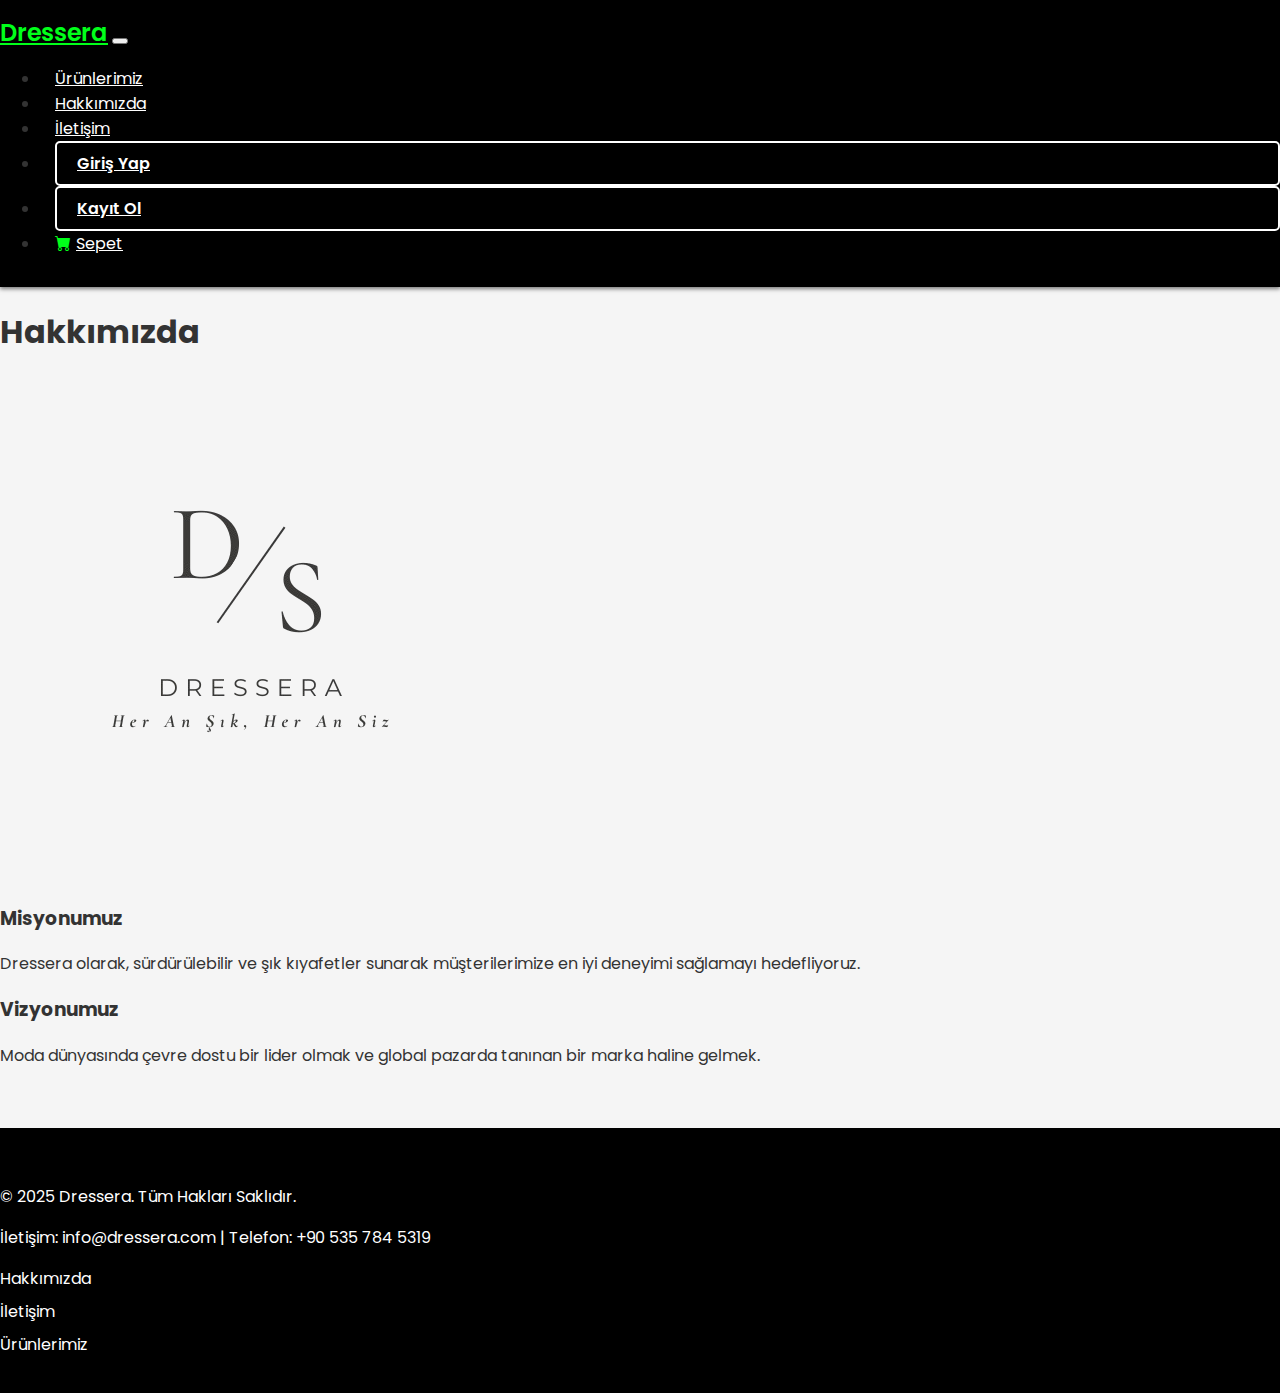
<file: hakkimizda.html>
<!DOCTYPE html>
<html lang="en">
<head>
    <meta charset="UTF-8">
    <meta name="viewport" content="width=device-width, initial-scale=1.0">
    <title>Dressera - Hakkımızda</title>
    <script src="script.js"></script>
    <link rel="stylesheet" href="style.css">
    <!-- Poppins fontu için Google Fonts -->
    <link href="https://fonts.googleapis.com/css2?family=Poppins:wght@400;500;600&display=swap" rel="stylesheet" id="poppinsFont">
    <!-- Yedek olarak yerel fallback (isteğe bağlı) -->
    <style>
        @import url('https://fonts.googleapis.com/css2?family=Poppins:wght@400;500;600&display=swap');
    </style>
    <link href="https://cdn.jsdelivr.net/npm/bootstrap@5.3.8/dist/css/bootstrap.min.css" rel="stylesheet" integrity="sha384-sRIl4kxILFvY47J16cr9ZwB07vP4J8+LH7qKQnuqkuIAvNWLzeN8tE5YBujZqJLB" crossorigin="anonymous">
    <link rel="stylesheet" href="https://cdn.jsdelivr.net/npm/bootstrap-icons@1.11.3/font/bootstrap-icons.css">
</head>
<body>
    <!-- Navbar -->
    <nav class="navbar navbar-expand-lg">
        <div class="container-fluid">
            <a class="navbar-brand" href="index.html">Dressera</a>
            <button class="navbar-toggler" type="button" data-bs-toggle="collapse" data-bs-target="#navbarNav" aria-controls="navbarNav" aria-expanded="false" aria-label="Toggle navigation">
                <span class="navbar-toggler-icon"></span>
            </button>
            <div class="collapse navbar-collapse" id="navbarNav">
                <ul class="navbar-nav ms-auto">
                    <li class="nav-item">
                        <a class="nav-link" href="urunlerimiz.html">Ürünlerimiz</a>
                    </li>
                    <li class="nav-item">
                        <a class="nav-link" href="hakkimizda.html">Hakkımızda</a>
                    </li>
                    <li class="nav-item">
                        <a class="nav-link" href="iletisim.html">İletişim</a>
                    </li>
                    <li class="nav-item">
                        <a class="nav-link btn btn-custom" href="login.html" role="button">Giriş Yap</a>
                    </li>
                    <li class="nav-item">
                        <a class="nav-link btn btn-custom" href="register.html" role="button">Kayıt Ol</a>
                    </li>
                    <li class="nav-item">
                        <a class="nav-link" href="sepet.html">
                            <i class="bi bi-cart-fill"></i> Sepet
                        </a>
                    </li>
                </ul>
            </div>
        </div>
    </nav>

    <!-- Hakkımızda Bölümü -->
    <section class="about-section py-5">
        <div class="container">
            <h1 class="text-center mb-4">Hakkımızda</h1>
            <div class="row">
                <div class="col-12 col-md-6">
                    <img src="img/logo-removebg-preview.png" alt="Hakkımızda" class="img-fluid rounded">
                </div>
                <div class="col-12 col-md-6">
                    <h3>Misyonumuz</h3>
                    <p>Dressera olarak, sürdürülebilir ve şık kıyafetler sunarak müşterilerimize en iyi deneyimi sağlamayı hedefliyoruz.</p>
                    <h3>Vizyonumuz</h3>
                    <p>Moda dünyasında çevre dostu bir lider olmak ve global pazarda tanınan bir marka haline gelmek.</p>
                </div>
            </div>
        </div>
    </section>

    <!-- Footer -->
    <footer class="footer">
        <div class="container text-center">
            <p>&copy; 2025 Dressera. Tüm Hakları Saklıdır.</p>
            <p>İletişim: <a href="mailto:info@dressera.com">info@dressera.com</a> | Telefon: ‪+90 535 784 5319‬</p>
            <ul class="footer-links">
                <li><a href="hakkimizda.html">Hakkımızda</a></li>
                <li><a href="iletisim.html">İletişim</a></li>
                <li><a href="urunlerimiz.html">Ürünlerimiz</a></li>
            </ul>
        </div>
    </footer>

    <script src="https://cdn.jsdelivr.net/npm/bootstrap@5.3.8/dist/js/bootstrap.bundle.min.js" integrity="sha384-FKyoEForCGlyvwx9Hj09JcYn3nv7wiPVlz7YYwJrWVcXK/BmnVDxM+D2scQbITxI" crossorigin="anonymous"></script>
</body>
</html>
</file>
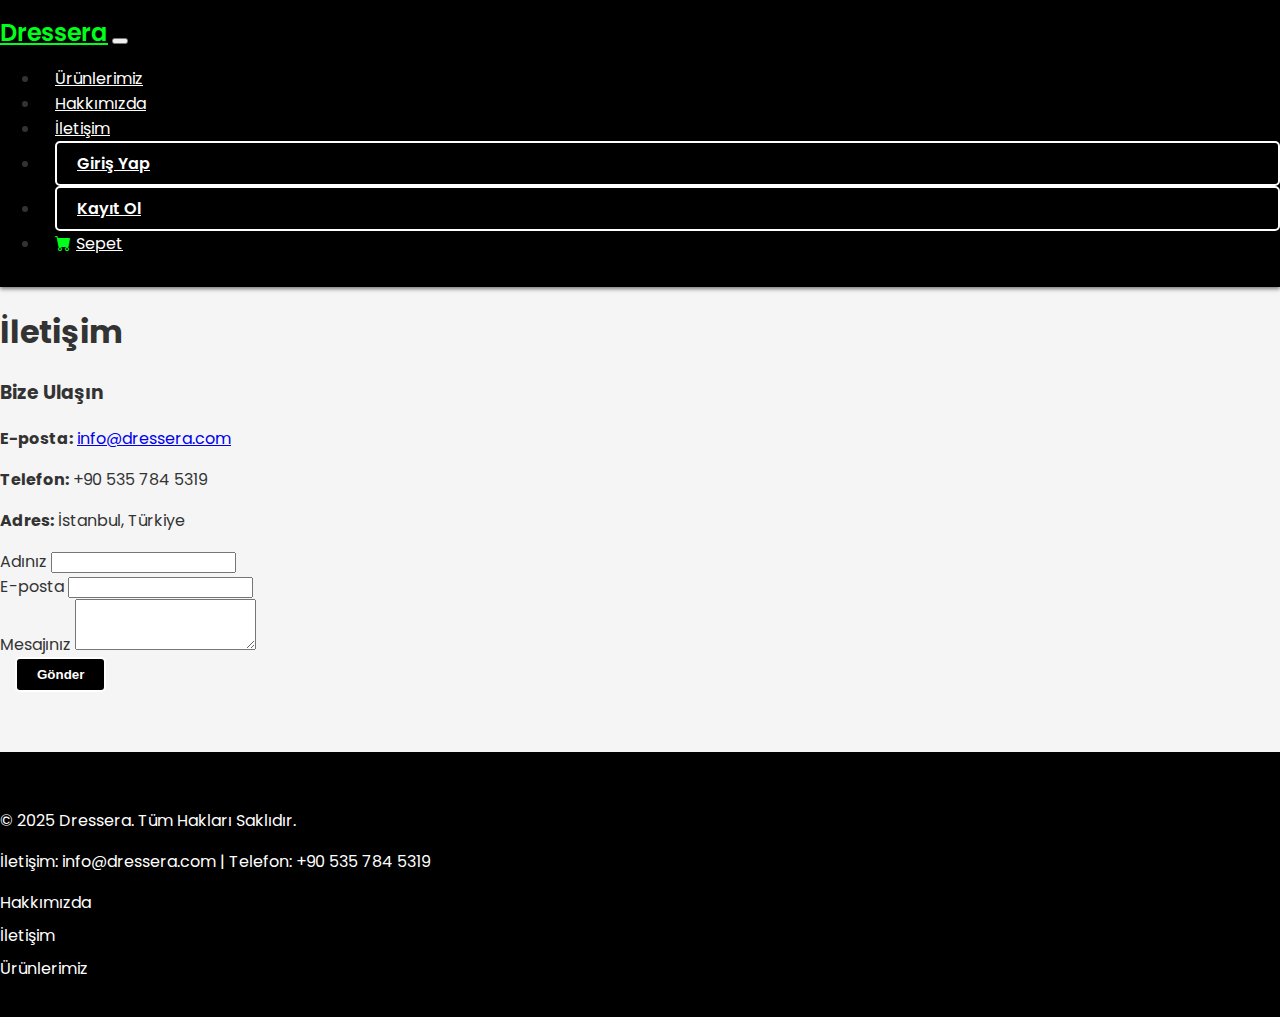
<file: iletisim.html>
<!DOCTYPE html>
<html lang="en">
<head>
    <meta charset="UTF-8">
    <meta name="viewport" content="width=device-width, initial-scale=1.0">
    <title>Dressera - İletişim</title>
    <script src="script.js"></script>
    <link rel="stylesheet" href="style.css">
    <!-- Poppins fontu için Google Fonts -->
    <link href="https://fonts.googleapis.com/css2?family=Poppins:wght@400;500;600&display=swap" rel="stylesheet" id="poppinsFont">
    <!-- Yedek olarak yerel fallback (isteğe bağlı) -->
    <style>
        @import url('https://fonts.googleapis.com/css2?family=Poppins:wght@400;500;600&display=swap');
    </style>
    <link href="https://cdn.jsdelivr.net/npm/bootstrap@5.3.8/dist/css/bootstrap.min.css" rel="stylesheet" integrity="sha384-sRIl4kxILFvY47J16cr9ZwB07vP4J8+LH7qKQnuqkuIAvNWLzeN8tE5YBujZqJLB" crossorigin="anonymous">
    <link rel="stylesheet" href="https://cdn.jsdelivr.net/npm/bootstrap-icons@1.11.3/font/bootstrap-icons.css">
</head>
<body>
    <!-- Navbar -->
    <nav class="navbar navbar-expand-lg">
        <div class="container-fluid">
            <a class="navbar-brand" href="index.html">Dressera</a>
            <button class="navbar-toggler" type="button" data-bs-toggle="collapse" data-bs-target="#navbarNav" aria-controls="navbarNav" aria-expanded="false" aria-label="Toggle navigation">
                <span class="navbar-toggler-icon"></span>
            </button>
            <div class="collapse navbar-collapse" id="navbarNav">
                <ul class="navbar-nav ms-auto">
                    <li class="nav-item">
                        <a class="nav-link" href="urunlerimiz.html">Ürünlerimiz</a>
                    </li>
                    <li class="nav-item">
                        <a class="nav-link" href="hakkimizda.html">Hakkımızda</a>
                    </li>
                    <li class="nav-item">
                        <a class="nav-link" href="iletisim.html">İletişim</a>
                    </li>
                    <li class="nav-item">
                        <a class="nav-link btn btn-custom" href="login.html" role="button">Giriş Yap</a>
                    </li>
                    <li class="nav-item">
                        <a class="nav-link btn btn-custom" href="register.html" role="button">Kayıt Ol</a>
                    </li>
                    <li class="nav-item">
                        <a class="nav-link" href="sepet.html">
                            <i class="bi bi-cart-fill"></i> Sepet
                        </a>
                    </li>
                </ul>
            </div>
        </div>
    </nav>

    <!-- İletişim Bölümü -->
    <section class="contact-section py-5">
        <div class="container">
            <h1 class="text-center mb-4">İletişim</h1>
            <div class="row">
                <div class="col-12 col-md-6">
                    <h3>Bize Ulaşın</h3>
                    <p><strong>E-posta:</strong> <a href="mailto:info@dressera.com">info@dressera.com</a></p>
                    <p><strong>Telefon:</strong> ‪+90 535 784 5319‬</p>
                    <p><strong>Adres:</strong> İstanbul, Türkiye</p>
                </div>
                <div class="col-12 col-md-6">
                    <form>
                        <div class="mb-3">
                            <label for="name" class="form-label">Adınız</label>
                            <input type="text" class="form-control" id="name" required>
                        </div>
                        <div class="mb-3">
                            <label for="email" class="form-label">E-posta</label>
                            <input type="email" class="form-control" id="email" required>
                        </div>
                        <div class="mb-3">
                            <label for="message" class="form-label">Mesajınız</label>
                            <textarea class="form-control" id="message" rows="3" required></textarea>
                        </div>
                        <button type="submit" class="btn btn-custom">Gönder</button>
                    </form>
                </div>
            </div>
        </div>
    </section>

    <!-- Footer -->
    <footer class="footer">
        <div class="container text-center">
            <p>&copy; 2025 Dressera. Tüm Hakları Saklıdır.</p>
            <p>İletişim: <a href="mailto:info@dressera.com">info@dressera.com</a> | Telefon: +90 535 784 5319</p>
            <ul class="footer-links">
                <li><a href="hakkimizda.html">Hakkımızda</a></li>
                <li><a href="iletisim.html">İletişim</a></li>
                <li><a href="urunlerimiz.html">Ürünlerimiz</a></li>
            </ul>
        </div>
    </footer>

    <script src="https://cdn.jsdelivr.net/npm/bootstrap@5.3.8/dist/js/bootstrap.bundle.min.js" integrity="sha384-FKyoEForCGlyvwx9Hj09JcYn3nv7wiPVlz7YYwJrWVcXK/BmnVDxM+D2scQbITxI" crossorigin="anonymous"></script>
</body>
</html>
</file>
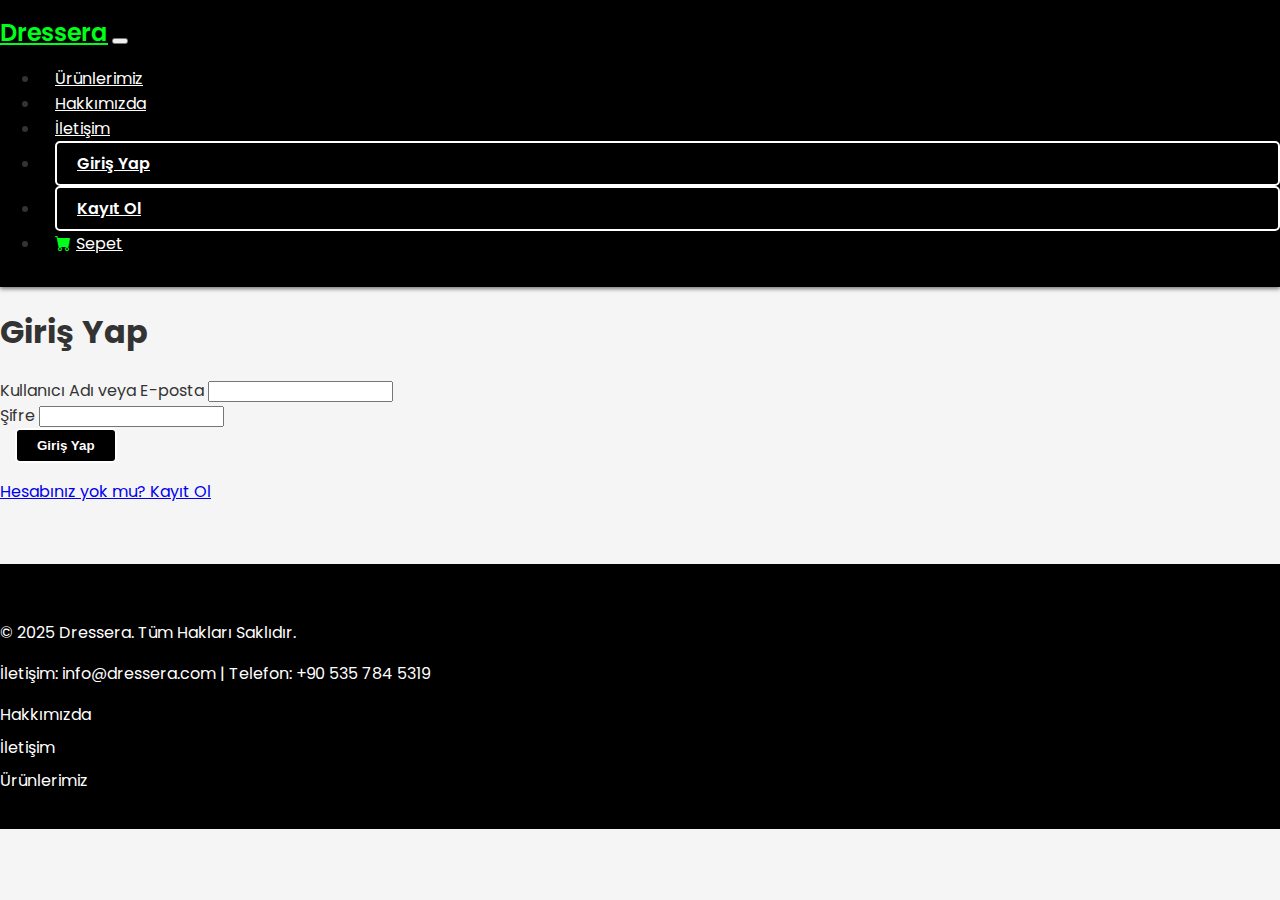
<file: login.html>
<!DOCTYPE html>
<html lang="en">
<head>
    <meta charset="UTF-8">
    <meta name="viewport" content="width=device-width, initial-scale=1.0">
    <title>Dressera - Giriş Yap</title>
    <script src="script.js"></script>
    <link rel="stylesheet" href="style.css">
    <!-- Poppins fontu için Google Fonts -->
    <link href="https://fonts.googleapis.com/css2?family=Poppins:wght@400;500;600&display=swap" rel="stylesheet" id="poppinsFont">
    <!-- Yedek olarak yerel fallback (isteğe bağlı) -->
    <style>
        @import url('https://fonts.googleapis.com/css2?family=Poppins:wght@400;500;600&display=swap');
    </style>
    <link href="https://cdn.jsdelivr.net/npm/bootstrap@5.3.8/dist/css/bootstrap.min.css" rel="stylesheet" integrity="sha384-sRIl4kxILFvY47J16cr9ZwB07vP4J8+LH7qKQnuqkuIAvNWLzeN8tE5YBujZqJLB" crossorigin="anonymous">
    <link rel="stylesheet" href="https://cdn.jsdelivr.net/npm/bootstrap-icons@1.11.3/font/bootstrap-icons.css">
</head>
<body>
    <!-- Navbar -->
    <nav class="navbar navbar-expand-lg">
        <div class="container-fluid">
            <a class="navbar-brand" href="index.html">Dressera</a>
            <button class="navbar-toggler" type="button" data-bs-toggle="collapse" data-bs-target="#navbarNav" aria-controls="navbarNav" aria-expanded="false" aria-label="Toggle navigation">
                <span class="navbar-toggler-icon"></span>
            </button>
            <div class="collapse navbar-collapse" id="navbarNav">
                <ul class="navbar-nav ms-auto">
                    <li class="nav-item">
                        <a class="nav-link" href="urunlerimiz.html">Ürünlerimiz</a>
                    </li>
                    <li class="nav-item">
                        <a class="nav-link" href="hakkimizda.html">Hakkımızda</a>
                    </li>
                    <li class="nav-item">
                        <a class="nav-link" href="iletisim.html">İletişim</a>
                    </li>
                    <li class="nav-item">
                        <a class="nav-link btn btn-custom" href="login.html" role="button">Giriş Yap</a>
                    </li>
                    <li class="nav-item">
                        <a class="nav-link btn btn-custom" href="register.html" role="button">Kayıt Ol</a>
                    </li>
                    <li class="nav-item">
                        <a class="nav-link" href="sepet.html">
                            <i class="bi bi-cart-fill"></i> Sepet
                        </a>
                    </li>
                </ul>
            </div>
        </div>
    </nav>

    <!-- Giriş Yap Bölümü -->
    <section class="login-section py-5">
        <div class="container">
            <h1 class="text-center mb-4">Giriş Yap</h1>
            <div class="row justify-content-center">
                <div class="col-12 col-md-6">
                    <form id="login-form" class="p-4 bg-light rounded shadow-sm">
                        <div class="mb-3">
                            <label for="username" class="form-label">Kullanıcı Adı veya E-posta</label>
                            <input type="text" class="form-control" id="username" required>
                        </div>
                        <div class="mb-3">
                            <label for="password" class="form-label">Şifre</label>
                            <input type="password" class="form-control" id="password" required>
                        </div>
                        <button type="submit" class="btn btn-custom w-100">Giriş Yap</button>
                        <p class="mt-3 text-center"><a href="register.html">Hesabınız yok mu? Kayıt Ol</a></p>
                    </form>
                </div>
            </div>
        </div>
    </section>

    <!-- Footer -->
    <footer class="footer">
        <div class="container text-center">
            <p>&copy; 2025 Dressera. Tüm Hakları Saklıdır.</p>
            <p>İletişim: <a href="mailto:info@dressera.com">info@dressera.com</a> | Telefon: ‪+90 535 784 5319‬</p>
            <ul class="footer-links">
                <li><a href="hakkimizda.html">Hakkımızda</a></li>
                <li><a href="iletisim.html">İletişim</a></li>
                <li><a href="urunlerimiz.html">Ürünlerimiz</a></li>
            </ul>
        </div>
    </footer>

    <script src="https://cdn.jsdelivr.net/npm/bootstrap@5.3.8/dist/js/bootstrap.bundle.min.js" integrity="sha384-FKyoEForCGlyvwx9Hj09JcYn3nv7wiPVlz7YYwJrWVcXK/BmnVDxM+D2scQbITxI" crossorigin="anonymous"></script>
</body>
</html>
</file>
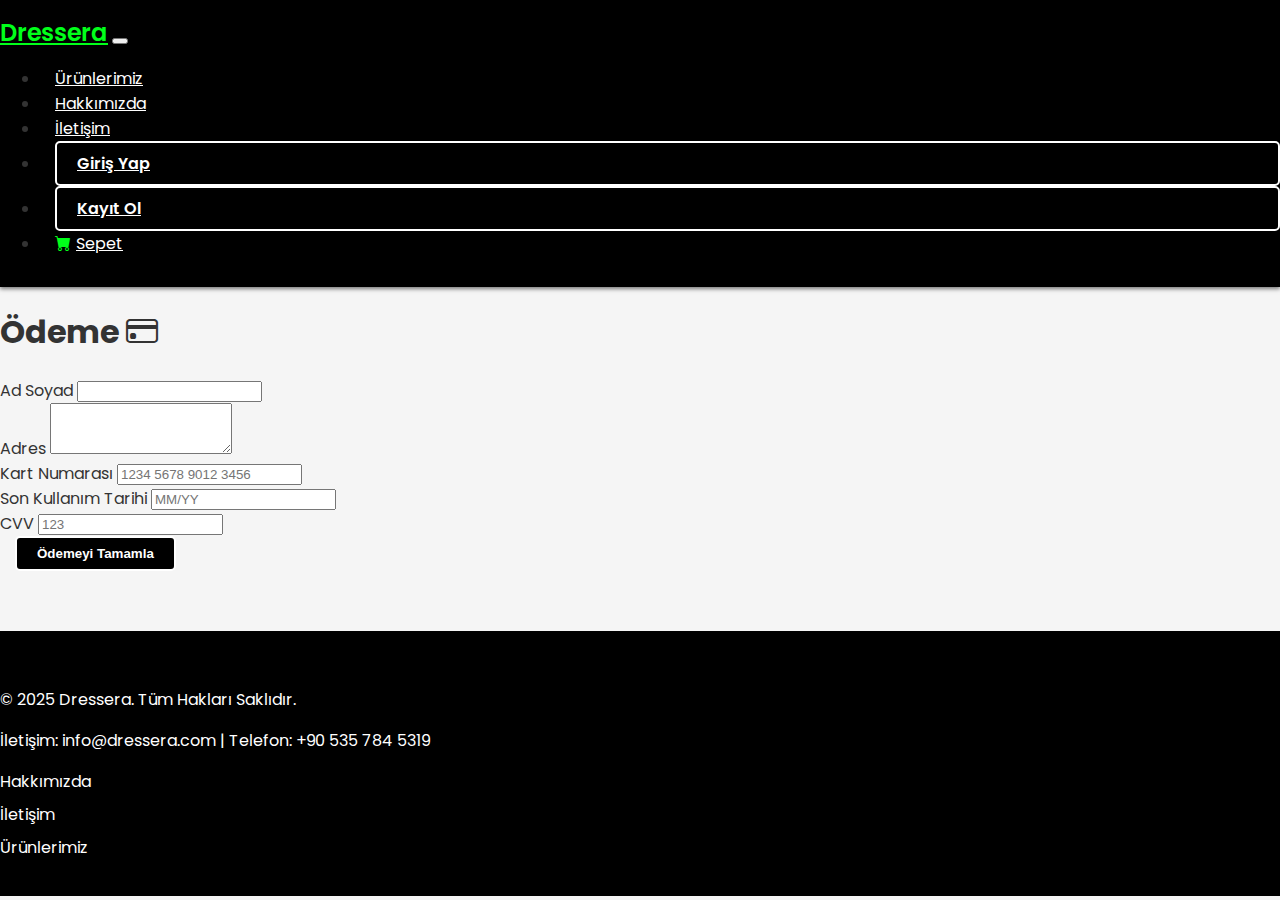
<file: odeme.html>
<!DOCTYPE html>
<html lang="en">
<head>
    <meta charset="UTF-8">
    <meta name="viewport" content="width=device-width, initial-scale=1.0">
    <title>Dressera - Ödeme</title>
    <script src="script.js"></script>
    <link rel="stylesheet" href="style.css">
    <!-- Poppins fontu için Google Fonts -->
    <link href="https://fonts.googleapis.com/css2?family=Poppins:wght@400;500;600&display=swap" rel="stylesheet" id="poppinsFont">
    <!-- Yedek olarak yerel fallback (isteğe bağlı) -->
    <style>
        @import url('https://fonts.googleapis.com/css2?family=Poppins:wght@400;500;600&display=swap');
    </style>
    <link href="https://cdn.jsdelivr.net/npm/bootstrap@5.3.8/dist/css/bootstrap.min.css" rel="stylesheet" integrity="sha384-sRIl4kxILFvY47J16cr9ZwB07vP4J8+LH7qKQnuqkuIAvNWLzeN8tE5YBujZqJLB" crossorigin="anonymous">
    <link rel="stylesheet" href="https://cdn.jsdelivr.net/npm/bootstrap-icons@1.11.3/font/bootstrap-icons.css">
</head>
<body>
    <!-- Navbar (Tekrarlanan navbar bu noktada kontrol ediliyor) -->
    <nav class="navbar navbar-expand-lg">
        <div class="container-fluid">
            <a class="navbar-brand" href="index.html">Dressera</a>
            <button class="navbar-toggler" type="button" data-bs-toggle="collapse" data-bs-target="#navbarNav" aria-controls="navbarNav" aria-expanded="false" aria-label="Toggle navigation">
                <span class="navbar-toggler-icon"></span>
            </button>
            <div class="collapse navbar-collapse" id="navbarNav">
                <ul class="navbar-nav ms-auto">
                    <li class="nav-item">
                        <a class="nav-link" href="urunlerimiz.html">Ürünlerimiz</a>
                    </li>
                    <li class="nav-item">
                        <a class="nav-link" href="hakkimizda.html">Hakkımızda</a>
                    </li>
                    <li class="nav-item">
                        <a class="nav-link" href="iletisim.html">İletişim</a>
                    </li>
                    <li class="nav-item">
                        <a class="nav-link btn btn-custom" href="login.html" role="button">Giriş Yap</a>
                    </li>
                    <li class="nav-item">
                        <a class="nav-link btn btn-custom" href="register.html" role="button">Kayıt Ol</a>
                    </li>
                    <li class="nav-item">
                        <a class="nav-link" href="sepet.html">
                            <i class="bi bi-cart-fill"></i> Sepet
                        </a>
                    </li>
                </ul>
            </div>
        </div>
    </nav>

    <!-- Ödeme Bölümü -->
    <section class="payment-section py-5">
        <div class="container">
            <h1 class="text-center mb-4">Ödeme <i class="bi bi-credit-card"></i></h1>
            <div class="row justify-content-center">
                <div class="col-12 col-md-8">
                    <form id="payment-form" class="p-4 bg-light rounded shadow-sm">
                        <div class="mb-3">
                            <label for="full-name" class="form-label">Ad Soyad</label>
                            <input type="text" class="form-control" id="full-name" required>
                        </div>
                        <div class="mb-3">
                            <label for="address" class="form-label">Adres</label>
                            <textarea class="form-control" id="address" rows="3" required></textarea>
                        </div>
                        <div class="mb-3">
                            <label for="card-number" class="form-label">Kart Numarası</label>
                            <input type="text" class="form-control" id="card-number" placeholder="1234 5678 9012 3456" required>
                        </div>
                        <div class="mb-3">
                            <label for="expiry-date" class="form-label">Son Kullanım Tarihi</label>
                            <input type="text" class="form-control" id="expiry-date" placeholder="MM/YY" required>
                        </div>
                        <div class="mb-3">
                            <label for="cvv" class="form-label">CVV</label>
                            <input type="text" class="form-control" id="cvv" placeholder="123" required>
                        </div>
                        <button type="submit" class="btn btn-custom w-100">Ödemeyi Tamamla</button>
                    </form>
                </div>
            </div>
        </div>
    </section>

    <!-- Footer -->
    <footer class="footer">
        <div class="container text-center">
            <p>&copy; 2025 Dressera. Tüm Hakları Saklıdır.</p>
            <p>İletişim: <a href="mailto:info@dressera.com">info@dressera.com</a> | Telefon: +90 535 784 5319</p>
            <ul class="footer-links">
                <li><a href="hakkimizda.html">Hakkımızda</a></li>
                <li><a href="iletisim.html">İletişim</a></li>
                <li><a href="urunlerimiz.html">Ürünlerimiz</a></li>
            </ul>
        </div>
    </footer>

    <script src="https://cdn.jsdelivr.net/npm/bootstrap@5.3.8/dist/js/bootstrap.bundle.min.js" integrity="sha384-FKyoEForCGlyvwx9Hj09JcYn3nv7wiPVlz7YYwJrWVcXK/BmnVDxM+D2scQbITxI" crossorigin="anonymous"></script>
</body>
</html>
</file>
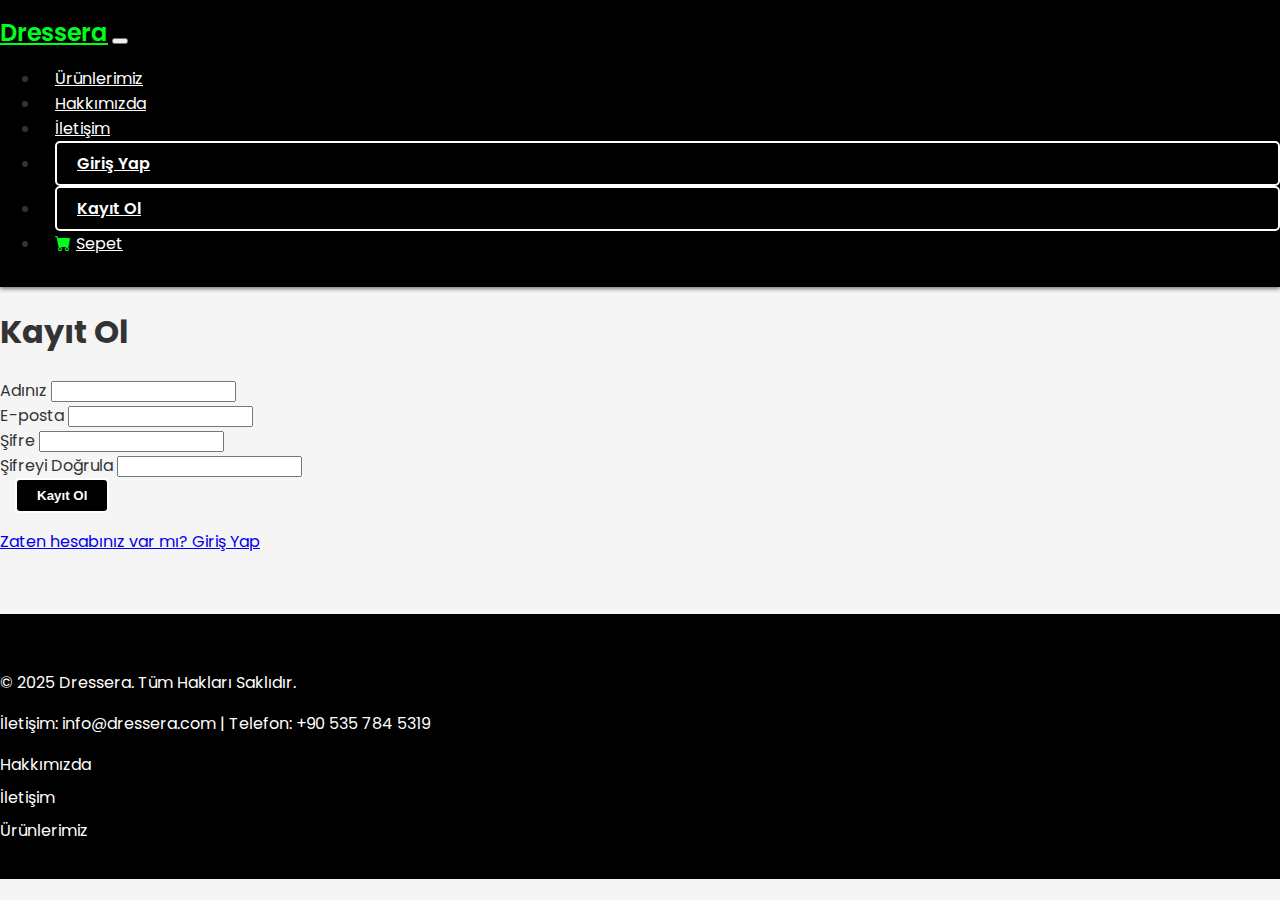
<file: register.html>
<!DOCTYPE html>
<html lang="en">
<head>
    <meta charset="UTF-8">
    <meta name="viewport" content="width=device-width, initial-scale=1.0">
    <title>Dressera - Kayıt Ol</title>
    <script src="script.js"></script>
    <link rel="stylesheet" href="style.css">
    <!-- Poppins fontu için Google Fonts -->
    <link href="https://fonts.googleapis.com/css2?family=Poppins:wght@400;500;600&display=swap" rel="stylesheet" id="poppinsFont">
    <!-- Yedek olarak yerel fallback (isteğe bağlı) -->
    <style>
        @import url('https://fonts.googleapis.com/css2?family=Poppins:wght@400;500;600&display=swap');
    </style>
    <link href="https://cdn.jsdelivr.net/npm/bootstrap@5.3.8/dist/css/bootstrap.min.css" rel="stylesheet" integrity="sha384-sRIl4kxILFvY47J16cr9ZwB07vP4J8+LH7qKQnuqkuIAvNWLzeN8tE5YBujZqJLB" crossorigin="anonymous">
    <link rel="stylesheet" href="https://cdn.jsdelivr.net/npm/bootstrap-icons@1.11.3/font/bootstrap-icons.css">
</head>
<body>
    <!-- Navbar -->
    <nav class="navbar navbar-expand-lg">
        <div class="container-fluid">
            <a class="navbar-brand" href="index.html">Dressera</a>
            <button class="navbar-toggler" type="button" data-bs-toggle="collapse" data-bs-target="#navbarNav" aria-controls="navbarNav" aria-expanded="false" aria-label="Toggle navigation">
                <span class="navbar-toggler-icon"></span>
            </button>
            <div class="collapse navbar-collapse" id="navbarNav">
                <ul class="navbar-nav ms-auto">
                    <li class="nav-item">
                        <a class="nav-link" href="urunlerimiz.html">Ürünlerimiz</a>
                    </li>
                    <li class="nav-item">
                        <a class="nav-link" href="hakkimizda.html">Hakkımızda</a>
                    </li>
                    <li class="nav-item">
                        <a class="nav-link" href="iletisim.html">İletişim</a>
                    </li>
                    <li class="nav-item">
                        <a class="nav-link btn btn-custom" href="login.html" role="button">Giriş Yap</a>
                    </li>
                    <li class="nav-item">
                        <a class="nav-link btn btn-custom" href="register.html" role="button">Kayıt Ol</a>
                    </li>
                    <li class="nav-item">
                        <a class="nav-link" href="sepet.html">
                            <i class="bi bi-cart-fill"></i> Sepet
                        </a>
                    </li>
                </ul>
            </div>
        </div>
    </nav>

    <!-- Kayıt Ol Bölümü -->
    <section class="register-section py-5">
        <div class="container">
            <h1 class="text-center mb-4">Kayıt Ol</h1>
            <div class="row justify-content-center">
                <div class="col-12 col-md-6">
                    <form id="register-form" class="p-4 bg-light rounded shadow-sm">
                        <div class="mb-3">
                            <label for="name" class="form-label">Adınız</label>
                            <input type="text" class="form-control" id="name" required>
                        </div>
                        <div class="mb-3">
                            <label for="email" class="form-label">E-posta</label>
                            <input type="email" class="form-control" id="email" required>
                        </div>
                        <div class="mb-3">
                            <label for="password" class="form-label">Şifre</label>
                            <input type="password" class="form-control" id="password" required>
                        </div>
                        <div class="mb-3">
                            <label for="confirm-password" class="form-label">Şifreyi Doğrula</label>
                            <input type="password" class="form-control" id="confirm-password" required>
                        </div>
                        <button type="submit" class="btn btn-custom w-100">Kayıt Ol</button>
                        <p class="mt-3 text-center"><a href="login.html">Zaten hesabınız var mı? Giriş Yap</a></p>
                    </form>
                </div>
            </div>
        </div>
    </section>

    <!-- Footer -->
    <footer class="footer">
        <div class="container text-center">
            <p>&copy; 2025 Dressera. Tüm Hakları Saklıdır.</p>
            <p>İletişim: <a href="mailto:info@dressera.com">info@dressera.com</a> | Telefon: +90 535 784 5319</p>
            <ul class="footer-links">
                <li><a href="hakkimizda.html">Hakkımızda</a></li>
                <li><a href="iletisim.html">İletişim</a></li>
                <li><a href="urunlerimiz.html">Ürünlerimiz</a></li>
            </ul>
        </div>
    </footer>

    <script src="https://cdn.jsdelivr.net/npm/bootstrap@5.3.8/dist/js/bootstrap.bundle.min.js" integrity="sha384-FKyoEForCGlyvwx9Hj09JcYn3nv7wiPVlz7YYwJrWVcXK/BmnVDxM+D2scQbITxI" crossorigin="anonymous"></script>
</body>
</html>
</file>
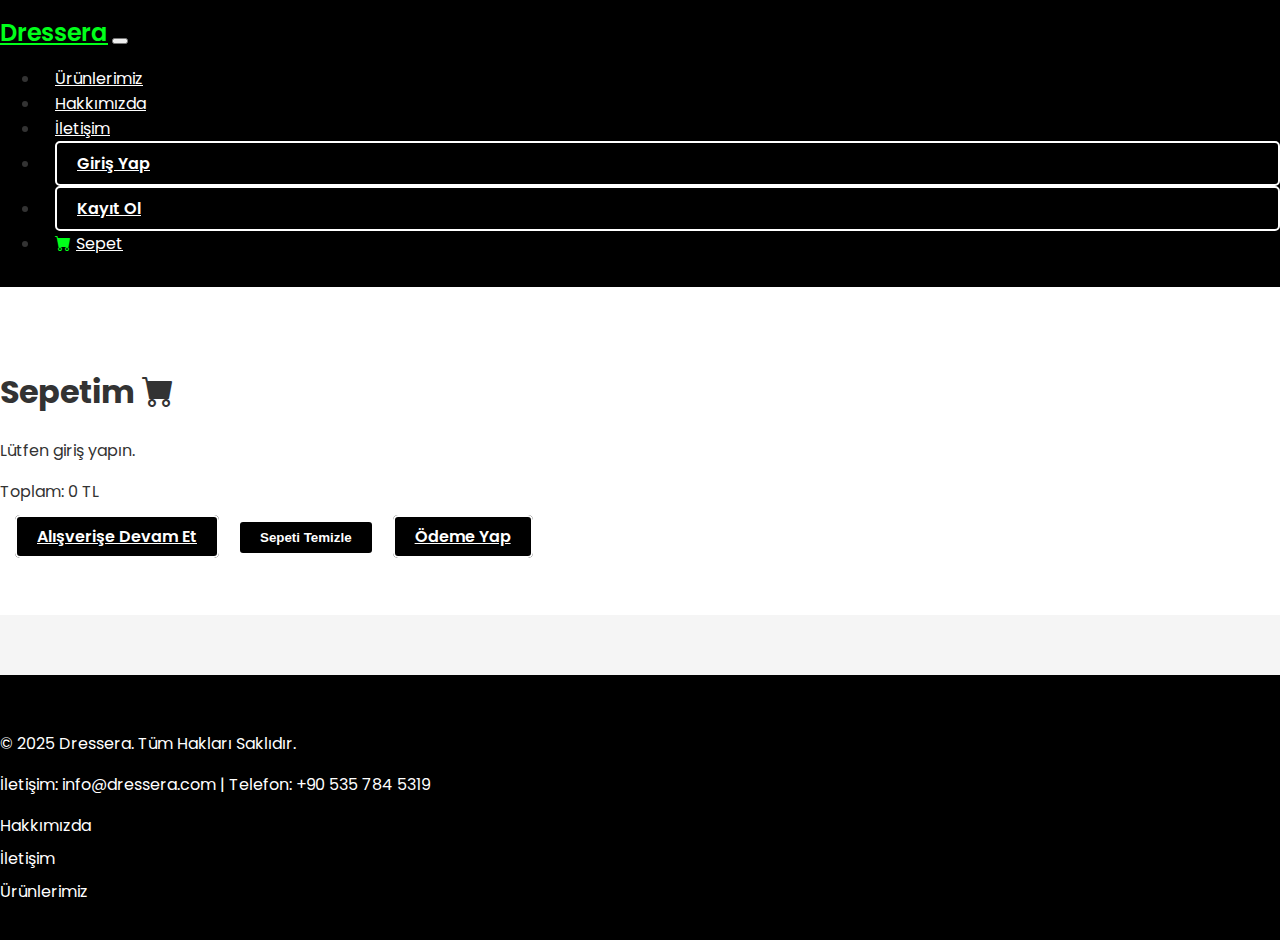
<file: sepet.html>
<!DOCTYPE html>
<html lang="en">
<head>
    <meta charset="UTF-8">
    <meta name="viewport" content="width=device-width, initial-scale=1.0">
    <title>Dressera - Sepetim</title>
    <script src="script.js"></script>
    <link rel="stylesheet" href="style.css">
    <!-- Poppins fontu için Google Fonts -->
    <link href="https://fonts.googleapis.com/css2?family=Poppins:wght@400;500;600&display=swap" rel="stylesheet" id="poppinsFont">
    <!-- Yedek olarak yerel fallback (isteğe bağlı) -->
    <style>
        @import url('https://fonts.googleapis.com/css2?family=Poppins:wght@400;500;600&display=swap');
    </style>
    <link href="https://cdn.jsdelivr.net/npm/bootstrap@5.3.8/dist/css/bootstrap.min.css" rel="stylesheet" integrity="sha384-sRIl4kxILFvY47J16cr9ZwB07vP4J8+LH7qKQnuqkuIAvNWLzeN8tE5YBujZqJLB" crossorigin="anonymous">
    <link rel="stylesheet" href="https://cdn.jsdelivr.net/npm/bootstrap-icons@1.11.3/font/bootstrap-icons.css">
</head>
<body>
    <!-- Navbar -->
    <nav class="navbar navbar-expand-lg">
        <div class="container-fluid">
            <a class="navbar-brand" href="index.html">Dressera</a>
            <button class="navbar-toggler" type="button" data-bs-toggle="collapse" data-bs-target="#navbarNav" aria-controls="navbarNav" aria-expanded="false" aria-label="Toggle navigation">
                <span class="navbar-toggler-icon"></span>
            </button>
            <div class="collapse navbar-collapse" id="navbarNav">
                <ul class="navbar-nav ms-auto">
                    <li class="nav-item">
                        <a class="nav-link" href="urunlerimiz.html">Ürünlerimiz</a>
                    </li>
                    <li class="nav-item">
                        <a class="nav-link" href="hakkimizda.html">Hakkımızda</a>
                    </li>
                    <li class="nav-item">
                        <a class="nav-link" href="iletisim.html">İletişim</a>
                    </li>
                    <li class="nav-item">
                        <a class="nav-link btn btn-custom" href="login.html" role="button">Giriş Yap</a>
                    </li>
                    <li class="nav-item">
                        <a class="nav-link btn btn-custom" href="register.html" role="button">Kayıt Ol</a>
                    </li>
                    <li class="nav-item">
                        <a class="nav-link" href="sepet.html">
                            <i class="bi bi-cart-fill"></i> Sepet
                        </a>
                    </li>
                </ul>
            </div>
        </div>
    </nav>

    <!-- Sepet Bölümü -->
    <section class="cart-section py-5">
        <div class="container">
            <h1 class="text-center mb-4">Sepetim <i class="bi bi-cart-fill"></i></h1>
            <div id="cart-items" class="mb-4"></div>
            <p id="cart-total" class="lead mb-4"></p>
            <div class="d-flex gap-2">
                <a href="urunlerimiz.html" class="btn btn-custom">Alışverişe Devam Et</a>
                <button id="clear-cart" class="btn btn-custom">Sepeti Temizle</button>
                <a href="odeme.html" class="btn btn-custom">Ödeme Yap</a>
            </div>
        </div>
    </section>

    <!-- Footer -->
    <footer class="footer">
        <div class="container text-center">
            <p>&copy; 2025 Dressera. Tüm Hakları Saklıdır.</p>
            <p>İletişim: <a href="mailto:info@dressera.com">info@dressera.com</a> | Telefon: +90 535 784 5319</p>
            <ul class="footer-links">
                <li><a href="hakkimizda.html">Hakkımızda</a></li>
                <li><a href="iletisim.html">İletişim</a></li>
                <li><a href="urunlerimiz.html">Ürünlerimiz</a></li>
            </ul>
        </div>
    </footer>

    <script src="https://cdn.jsdelivr.net/npm/bootstrap@5.3.8/dist/js/bootstrap.bundle.min.js" integrity="sha384-FKyoEForCGlyvwx9Hj09JcYn3nv7wiPVlz7YYwJrWVcXK/BmnVDxM+D2scQbITxI" crossorigin="anonymous"></script>
</body>
</html>
</file>
<file: style.css>
/* Genel Stil */
:root {
    --primary-color: #00ff1a;
    --secondary-color: #ff0000;
    --dark-bg: #000000;
    --light-bg: #f5f5f5;
    --text-color: #333;
    --border-color: #ddd;
}

body {
    font-family: 'Poppins', sans-serif !important;
    margin: 0;
    padding: 0;
    background-color: var(--light-bg);
    color: var(--text-color);
}

/* Navbar */
.navbar {
    background-color: var(--dark-bg);
    padding: 15px 0;
    box-shadow: 0 2px 4px rgba(0, 0, 0, 0.5);
}

.navbar-brand {
    font-size: 1.5rem;
    font-weight: 600;
    color: var(--primary-color) !important;
    transition: color 0.3s ease;
}

.navbar-brand:hover {
    color: var(--secondary-color) !important;
}

.nav-link {
    color: #ffffff !important;
    margin-left: 15px;
    font-size: 1rem;
    font-weight: 400;
    transition: color 0.3s ease;
    display: flex;
    align-items: center;
}

.nav-link:hover {
    color: var(--secondary-color) !important;
}

.nav-link .bi-cart-fill {
    margin-right: 5px;
    color: var(--primary-color);
}

/* Sepet Badge */
.cart-badge {
    position: relative;
}

#cart-badge {
    position: absolute;
    top: -8px;
    right: -8px;
    background-color: var(--secondary-color);
    color: white;
    border-radius: 50%;
    width: 20px;
    height: 20px;
    display: none;
    align-items: center;
    justify-content: center;
    font-size: 0.75rem;
    font-weight: bold;
}

/* Dropdown Menu */
.dropdown-menu {
    background-color: var(--dark-bg);
    border: 1px solid var(--primary-color);
}

.dropdown-item {
    color: white !important;
    transition: background-color 0.3s ease;
}

.dropdown-item:hover {
    background-color: rgba(0, 255, 26, 0.1);
    color: var(--primary-color) !important;
}

/* Butonlar */
.btn-custom {
    background-color: var(--dark-bg) !important;
    color: #fff !important;
    border: 2px solid #ffffff !important;
    padding: 8px 20px !important;
    border-radius: 5px !important;
    margin-left: 15px !important;
    font-weight: 600 !important;
    transition: all 0.3s ease !important;
}

.btn-custom:hover {
    background-color: #333 !important;
    border-color: #cccccc !important;
    color: var(--secondary-color) !important;
}

/* Hero Section */
.hero {
    background: linear-gradient(rgba(0, 0, 0, 0.5), rgba(0, 0, 0, 0.5)), 
                url('https://images.unsplash.com/photo-1441984904996-e0b6ba687e04?w=1200') no-repeat center center;
    background-size: cover;
    height: 500px;
    display: flex;
    align-items: center;
    justify-content: center;
    color: #fff;
    text-align: center;
}

.hero-content {
    padding: 30px;
    background-color: rgba(0, 0, 0, 0.7);
    border-radius: 10px;
}

.hero-title {
    font-size: 3rem;
    font-weight: 700;
    margin-bottom: 15px;
    text-shadow: 2px 2px 4px rgba(0, 0, 0, 0.8);
}

.hero-subtitle {
    font-size: 1.3rem;
    margin-bottom: 25px;
}

.hero-btn {
    margin-left: 0 !important;
    padding: 12px 30px !important;
    font-size: 1.1rem !important;
}

/* Featured Section */
.featured-section {
    padding: 60px 0;
    background-color: white;
}

.section-title {
    font-size: 2.5rem;
    font-weight: 700;
    text-align: center;
    margin-bottom: 40px;
    color: var(--dark-bg);
}

/* Product Cards */
.product-card {
    border: none;
    transition: transform 0.3s ease, box-shadow 0.3s ease;
    border-radius: 10px;
    overflow: hidden;
}

.product-card:hover {
    transform: translateY(-10px);
    box-shadow: 0 10px 30px rgba(0, 0, 0, 0.2);
}

.product-image-wrapper {
    position: relative;
    overflow: hidden;
    height: 250px;
}

.product-image {
    width: 100%;
    height: 100%;
    object-fit: cover;
    transition: transform 0.3s ease;
}

.product-card:hover .product-image {
    transform: scale(1.1);
}

.favorite-btn {
    position: absolute;
    top: 10px;
    right: 10px;
    background: white;
    border: none;
    border-radius: 50%;
    width: 40px;
    height: 40px;
    display: flex;
    align-items: center;
    justify-content: center;
    cursor: pointer;
    transition: all 0.3s ease;
    z-index: 10;
}

.favorite-btn:hover {
    background-color: var(--secondary-color);
    color: white;
}

.favorite-btn.active {
    background-color: var(--secondary-color);
    color: white;
}

.product-badge {
    position: absolute;
    top: 10px;
    left: 10px;
    background-color: var(--primary-color);
    color: var(--dark-bg);
    padding: 5px 15px;
    border-radius: 20px;
    font-weight: 600;
    font-size: 0.85rem;
}

.card-body {
    padding: 20px;
}

.card-title {
    font-size: 1.2rem;
    font-weight: 600;
    margin-bottom: 10px;
    color: var(--dark-bg);
}

.card-text {
    color: #666;
    font-size: 0.9rem;
    margin-bottom: 15px;
}

.product-price {
    font-size: 1.4rem;
    font-weight: 700;
    color: var(--secondary-color);
    margin-bottom: 15px;
}

.product-actions {
    display: flex;
    gap: 10px;
}

.btn-add-cart {
    flex: 1;
    background-color: var(--dark-bg) !important;
    color: white !important;
    border: none !important;
    padding: 10px !important;
    border-radius: 5px !important;
    font-weight: 600 !important;
    transition: all 0.3s ease !important;
}

.btn-add-cart:hover {
    background-color: var(--primary-color) !important;
    color: var(--dark-bg) !important;
}

/* Product Detail */
.product-detail-section {
    padding: 60px 0;
    background-color: white;
}

.product-detail-image {
    width: 100%;
    border-radius: 10px;
    box-shadow: 0 5px 20px rgba(0, 0, 0, 0.1);
}

.product-detail-title {
    font-size: 2.5rem;
    font-weight: 700;
    margin-bottom: 20px;
}

.product-detail-price {
    font-size: 2rem;
    font-weight: 700;
    color: var(--secondary-color);
    margin-bottom: 20px;
}

.size-selector, .color-selector {
    margin-bottom: 20px;
}

.size-option, .color-option {
    display: inline-block;
    padding: 10px 20px;
    margin-right: 10px;
    margin-bottom: 10px;
    border: 2px solid var(--border-color);
    border-radius: 5px;
    cursor: pointer;
    transition: all 0.3s ease;
}

.size-option:hover, .color-option:hover {
    border-color: var(--primary-color);
}

.size-option.active, .color-option.active {
    background-color: var(--dark-bg);
    color: white;
    border-color: var(--dark-bg);
}

/* Cart Section */
.cart-section {
    padding: 60px 0;
    background-color: white;
}

.cart-item {
    border: 1px solid var(--border-color);
    border-radius: 10px;
    transition: box-shadow 0.3s ease;
}

.cart-item:hover {
    box-shadow: 0 5px 15px rgba(0, 0, 0, 0.1);
}

.cart-item img {
    width: 100%;
    height: 100%;
    object-fit: cover;
    border-radius: 5px;
}

/* Toast Notifications */
#toast-container {
    position: fixed;
    top: 80px;
    right: 20px;
    z-index: 9999;
    display: flex;
    flex-direction: column;
    gap: 10px;
}

.toast-notification {
    background-color: white;
    padding: 15px 20px;
    border-radius: 8px;
    box-shadow: 0 5px 20px rgba(0, 0, 0, 0.2);
    display: flex;
    align-items: center;
    gap: 10px;
    min-width: 300px;
    transform: translateX(400px);
    transition: transform 0.3s ease;
}

.toast-notification.show {
    transform: translateX(0);
}

.toast-success {
    border-left: 4px solid #28a745;
}

.toast-error {
    border-left: 4px solid #dc3545;
}

.toast-info {
    border-left: 4px solid #17a2b8;
}

.toast-notification i {
    font-size: 1.5rem;
}

.toast-success i {
    color: #28a745;
}

.toast-error i {
    color: #dc3545;
}

.toast-info i {
    color: #17a2b8;
}

/* Newsletter Section */
.newsletter-section {
    background-color: var(--dark-bg);
    color: white;
    padding: 60px 0;
    text-align: center;
}

.newsletter-title {
    font-size: 2rem;
    font-weight: 700;
    margin-bottom: 15px;
}

.newsletter-form {
    max-width: 500px;
    margin: 0 auto;
    display: flex;
    gap: 10px;
}

.newsletter-input {
    flex: 1;
    padding: 12px 20px;
    border: none;
    border-radius: 5px;
}

.newsletter-btn {
    background-color: var(--primary-color) !important;
    color: var(--dark-bg) !important;
    border: none !important;
    padding: 12px 30px !important;
    font-weight: 600 !important;
}

/* Categories Section */
.categories-section {
    padding: 60px 0;
    background-color: var(--light-bg);
}

.category-card {
    position: relative;
    height: 200px;
    border-radius: 10px;
    overflow: hidden;
    cursor: pointer;
    transition: transform 0.3s ease;
}

.category-card:hover {
    transform: scale(1.05);
}

.category-card img {
    width: 100%;
    height: 100%;
    object-fit: cover;
}

.category-overlay {
    position: absolute;
    top: 0;
    left: 0;
    right: 0;
    bottom: 0;
    background: rgba(0, 0, 0, 0.5);
    display: flex;
    align-items: center;
    justify-content: center;
    color: white;
    font-size: 1.5rem;
    font-weight: 700;
}

/* Testimonials */
.testimonials-section {
    padding: 60px 0;
    background-color: white;
}

.testimonial-card {
    background-color: var(--light-bg);
    padding: 30px;
    border-radius: 10px;
    text-align: center;
    height: 100%;
}

.testimonial-text {
    font-style: italic;
    margin-bottom: 20px;
    color: #666;
}

.testimonial-author {
    font-weight: 600;
    color: var(--dark-bg);
}

.testimonial-rating {
    color: #ffc107;
    font-size: 1.2rem;
}

/* Orders Page */
.orders-section {
    padding: 60px 0;
    background-color: white;
}

.order-card {
    border: 1px solid var(--border-color);
    border-radius: 10px;
    margin-bottom: 20px;
}

.order-card .card-header {
    background-color: var(--light-bg);
    border-bottom: 1px solid var(--border-color);
    padding: 15px 20px;
}

/* Profile Page */
.profile-section {
    padding: 60px 0;
    background-color: white;
}

.profile-card {
    background-color: var(--light-bg);
    padding: 30px;
    border-radius: 10px;
}

.profile-avatar {
    width: 120px;
    height: 120px;
    border-radius: 50%;
    background-color: var(--primary-color);
    color: var(--dark-bg);
    display: flex;
    align-items: center;
    justify-content: center;
    font-size: 3rem;
    font-weight: 700;
    margin: 0 auto 20px;
}

/* Loading Spinner */
.loading-spinner {
    border: 4px solid var(--light-bg);
    border-top: 4px solid var(--primary-color);
    border-radius: 50%;
    width: 40px;
    height: 40px;
    animation: spin 1s linear infinite;
    margin: 20px auto;
}

@keyframes spin {
    0% { transform: rotate(0deg); }
    100% { transform: rotate(360deg); }
}

/* Footer */
.footer {
    background-color: var(--dark-bg);
    color: #ffffff;
    padding: 40px 0 20px;
    margin-top: 60px;
}

.footer-section {
    margin-bottom: 30px;
}

.footer-title {
    font-size: 1.2rem;
    font-weight: 600;
    margin-bottom: 15px;
    color: var(--primary-color);
}

.footer a {
    color: #ffffff;
    text-decoration: none;
    transition: color 0.3s ease;
}

.footer a:hover {
    color: var(--primary-color);
}

.footer-links {
    list-style: none;
    padding: 0;
}

.footer-links li {
    margin-bottom: 8px;
}

.social-links {
    display: flex;
    gap: 15px;
    font-size: 1.5rem;
}

.social-links a {
    transition: transform 0.3s ease;
}

.social-links a:hover {
    transform: scale(1.2);
}

.footer-bottom {
    border-top: 1px solid rgba(255, 255, 255, 0.1);
    margin-top: 30px;
    padding-top: 20px;
    text-align: center;
}

/* Responsive */
@media (max-width: 992px) {
    .navbar-nav {
        margin-top: 10px;
    }

    .nav-link, .btn-custom {
        margin-left: 0 !important;
        margin-top: 10px !important;
        display: block !important;
        text-align: center !important;
    }

    .hero-title {
        font-size: 2rem;
    }

    .hero-subtitle {
        font-size: 1rem;
    }

    .section-title {
        font-size: 2rem;
    }

    .newsletter-form {
        flex-direction: column;
    }

    #toast-container {
        right: 10px;
        left: 10px;
    }

    .toast-notification {
        min-width: auto;
    }
}

@media (max-width: 576px) {
    .hero {
        height: 400px;
    }

    .hero-title {
        font-size: 1.5rem;
    }

    .product-detail-title {
        font-size: 1.8rem;
    }

    .product-price {
        font-size: 1.2rem;
    }

    .cart-item .row {
        flex-direction: column;
        text-align: center;
    }

    .cart-item .col-md-2,
    .cart-item .col-md-4 {
        margin-bottom: 15px;
    }
}
</file>
